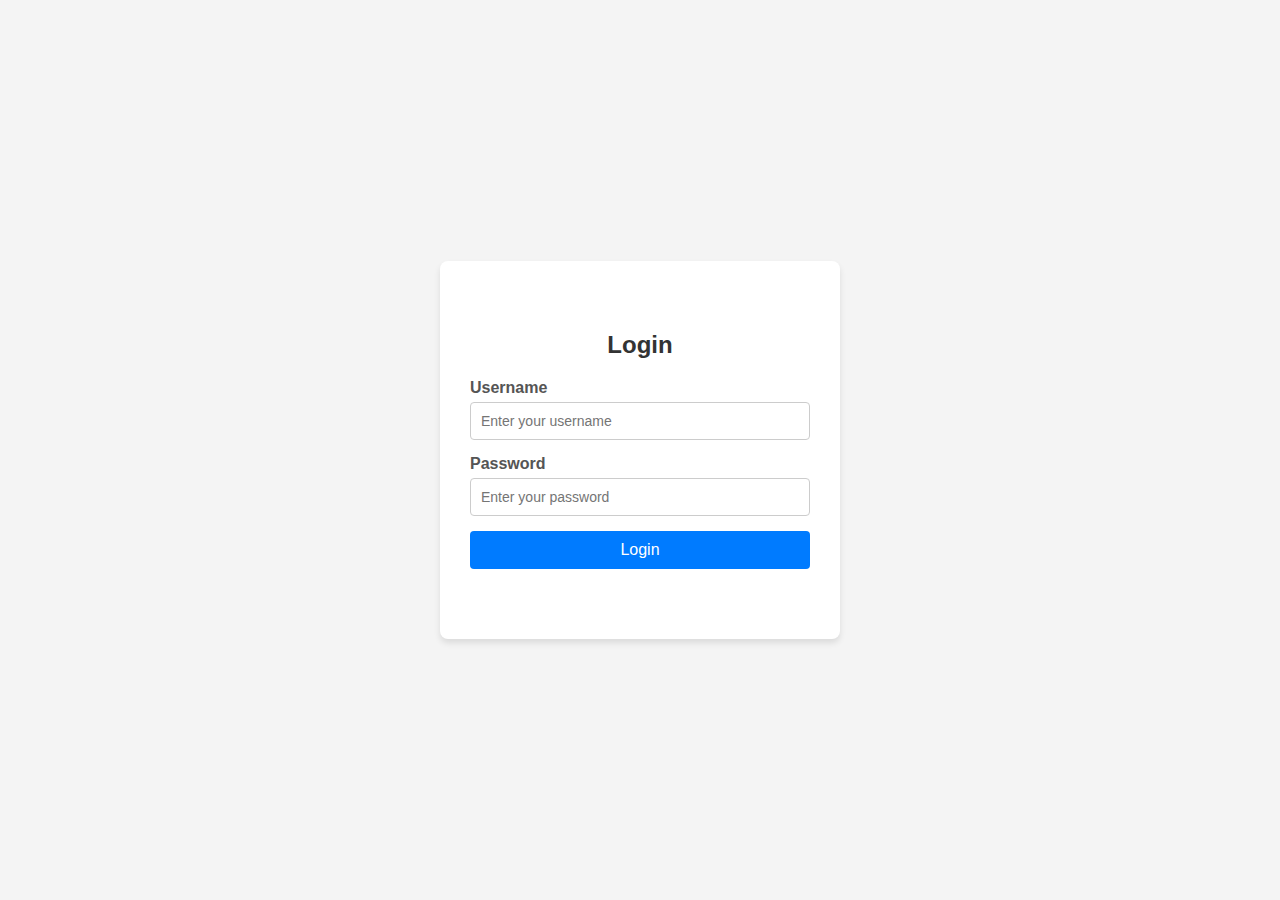
<file: index.html>
<!DOCTYPE html>
<html lang="en">
  <head>
    <meta charset="UTF-8" />
    <meta name="viewport" content="width=device-width, initial-scale=1.0" />
    <title>Responsive Login Form</title>
    <link rel="stylesheet" href="style.css" />
  </head>
  <body>
    <div class="login-container">
      <form class="login-form">
        <h2>Login</h2>
        <div class="form-group">
          <label for="username">Username</label>
          <input
            type="text"
            id="username"
            placeholder="Enter your username"
            required
          />
        </div>
        <div class="form-group">
          <label for="password">Password</label>
          <input
            type="password"
            id="password"
            placeholder="Enter your password"
            required
          />
        </div>
        <button type="submit" class="btn" id="loginbtn">Login</button>
      </form>
    </div>
    <script src="main.js"></script>
  </body>
</html>
</file>
<file: style.css>
/* General Reset */
* {
  margin: 0;
  padding: 0;
  box-sizing: border-box;
}

body {
  font-family: Arial, sans-serif;
  background: #f4f4f4;
  display: flex;
  justify-content: center;
  align-items: center;
  height: 100vh;
}

/* Container */
.login-container {
  background: #fff;
  padding: 20px;
  border-radius: 8px;
  box-shadow: 0 4px 6px rgba(0, 0, 0, 0.1);
  width: 100%;
  max-width: 400px;
  padding: 70px 30px;
}

/* Form Styling */
.login-form {
  display: flex;
  flex-direction: column;
}

h2 {
  text-align: center;
  margin-bottom: 20px;
  color: #333;
}

.form-group {
  margin-bottom: 15px;
}

label {
  display: block;
  font-weight: bold;
  margin-bottom: 5px;
  color: #555;
}

input {
  width: 100%;
  padding: 10px;
  border: 1px solid #ccc;
  border-radius: 4px;
  font-size: 14px;
}

input:focus {
  border-color: #007bff;
  outline: none;
}

/* Button */
.btn {
  background: #007bff;
  color: #fff;
  padding: 10px;
  border: none;
  border-radius: 4px;
  cursor: pointer;
  font-size: 16px;
}

.btn:hover {
  background: #0056b3;
}

/* Responsive Design */
@media (max-width: 480px) {
  .login-container {
    padding: 15px;
  }

  input {
    font-size: 12px;
  }

  .btn {
    font-size: 14px;
  }
}
</file>
